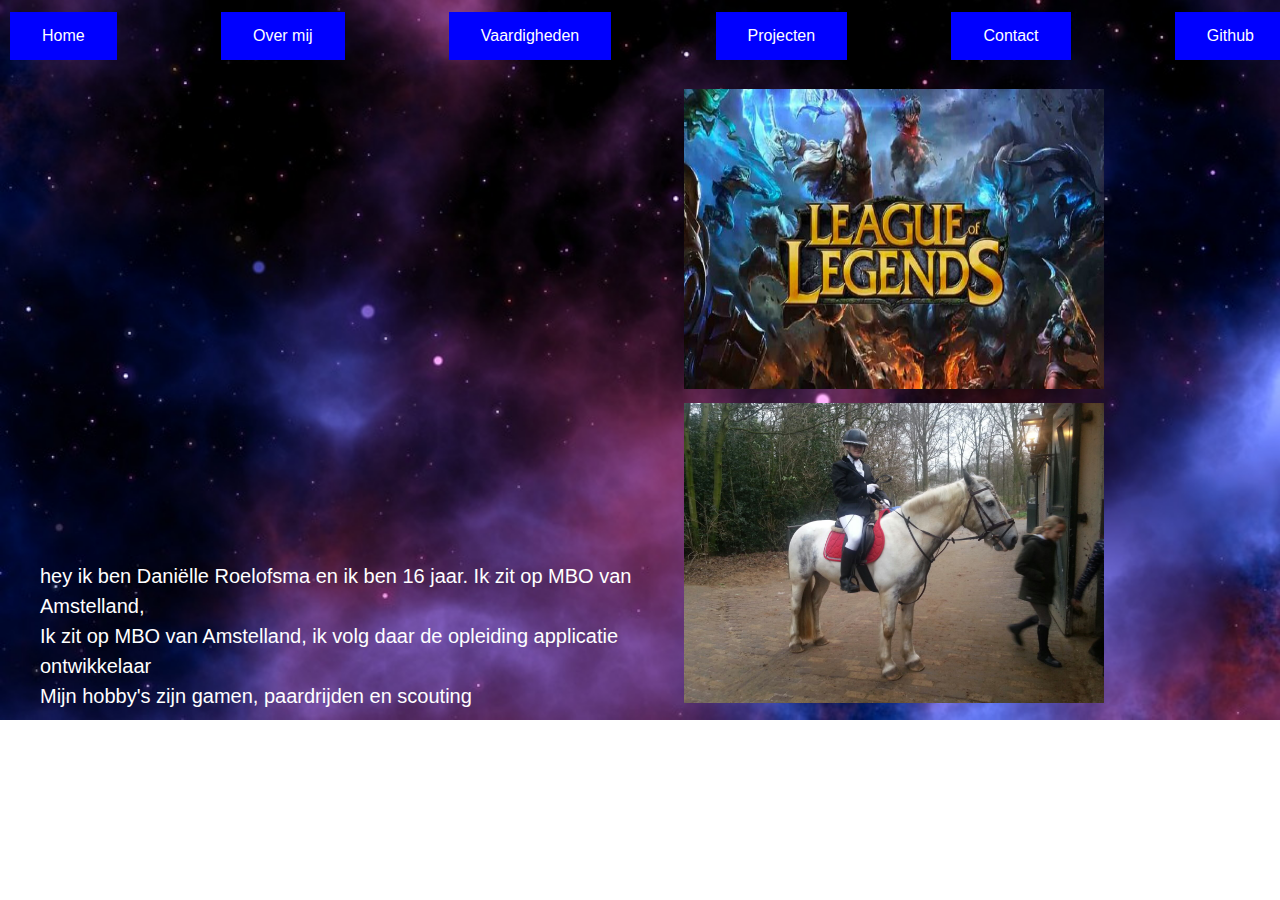
<file: index.html>
<!DOCTYPE html>

<html>

<head>
        <link rel="stylesheet" type="text/css" href="css/style.css">
        <script src="js/script.js"></script>
        <title>Home</title>
</head>

<header>
        <a class="button" href="index.html">Home</a>
        <a class="button" href="overmij.html">Over mij</a>
        <a class="button" href="vaardigheden.html">Vaardigheden</a>
        <a class="button" href="projecten.html">Projecten</a>    
        <a class="button" href="contact.html">Contact</a>
        <a class="button" href="https://github.com/ROC-van-Amsterdam-College-Amstelland/git-oefen-opdracht-1-DaantjeDaantje.git">Github</a>  
</header>

<body>   
        <div class="tekst">
                <p>hey ik ben Daniëlle Roelofsma en ik ben 16 jaar. Ik zit op MBO van Amstelland,</p>
                <p>Ik zit op MBO van Amstelland, ik volg daar de opleiding applicatie ontwikkelaar</p>
                <p>Mijn hobby's zijn gamen, paardrijden en scouting</p>
        </div>

        <div class="images">
                <img src="images/league.jpg" id="league" width="420" height="300">
                <img src="images/wedstrijd.jpg" width="420" height="300">
        </div>
</body>

</html>
</file>
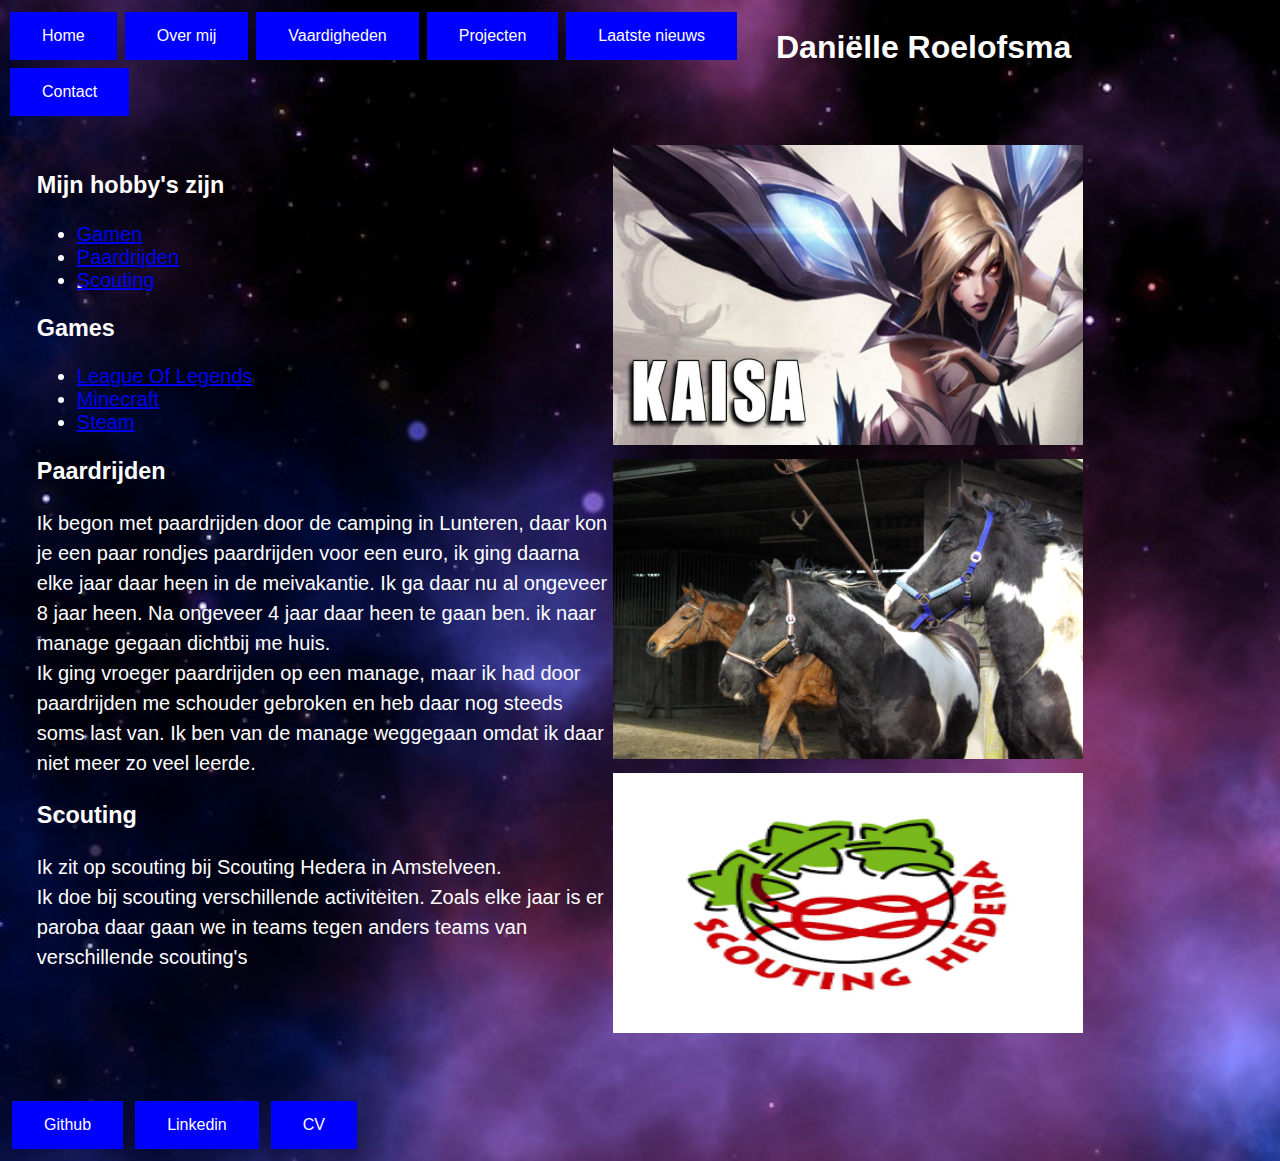
<file: overmij.html>
<!DOCTYPE html>

<html>

<head>
        <link rel="stylesheet" type="text/css" href="css/style.css">
        <script src="js/script.js"></script>
        <title>Over Mij</title>
</head>
<body>
<header>
        <nav>
        <a class="button" href="index.html">Home</a>
        <a class="button" href="overmij.html">Over mij</a>
        <a class="button" href="vaardigheden.html">Vaardigheden</a>
        <a class="button" href="projecten.html">Projecten</a>
        <a class="button" href="nieuws.html">Laatste nieuws</a>    
        <a class="button" href="contact.html">Contact</a>
        </nav>
        <div class="logo"><h1>Daniëlle Roelofsma</h1></div>
</header>

<main>     
        <div class="tekst">
                <h3>Mijn hobby's zijn</h3>
                <ul>
                        <li><a href="https://euw.leagueoflegends.com/en/">Gamen</a></li>
                        <li><a href="https://camping-beukhof.nl/">Paardrijden</a></li>
                        <li><a href="https://www.scoutinghedera.nl/">Scouting</a></li>
                </ul>
                <h3>Games</h3>
                <ul>
                        <li><a href="https://euw.leagueoflegends.com/en/">League Of Legends</a></li>
                        <li><a href="https://www.minecraft.net/">Minecraft</a></li>
                        <li><a href="https://store.steampowered.com/">Steam</a></li>
                </ul>
                <h3>Paardrijden</h3>
                <p>Ik begon met paardrijden door de camping in Lunteren, daar kon je een paar rondjes paardrijden voor een euro, ik ging daarna elke jaar daar heen in de meivakantie. Ik ga daar nu al ongeveer 8 jaar heen. Na ongeveer 4 jaar daar heen te gaan ben. ik naar manage gegaan dichtbij me huis.</p>
                <p>Ik ging vroeger paardrijden op een manage, maar ik had door paardrijden me schouder gebroken en heb daar nog steeds soms last van. Ik ben van de manage weggegaan omdat ik daar niet meer zo veel leerde.</p>
                
                <h3>Scouting</h3>
                <p>Ik zit op scouting bij Scouting Hedera in Amstelveen.</p>
                <p>Ik doe bij scouting verschillende activiteiten. Zoals elke jaar is er paroba daar gaan we in teams tegen anders teams van verschillende scouting's</p>
        </div>
        
        <div class="images">
                <img src="images/igkaisa.jpg" id="kaisa" width="470" height="300">
                <img src="images/lunteren.JPG" id="lunteren" width="470" height="300">
                <img src="images/scouting.jpg" id="scouting" width="470" height="260">
        </div>   
</main>

<footer>
        <a class="footerbutton" href="https://github.com/ROC-van-Amsterdam-College-Amstelland/git-oefen-opdracht-1-DaantjeDaantje.git">Github</a>
        <a class="footerbutton" href="https://www.linkedin.com/in/daniëlle-roelofsma-9b2914197/">Linkedin</a>
        <a class="footerbutton" href="overige/CV.docx" download>CV</a>
</footer>
</body>
</html>
</file>
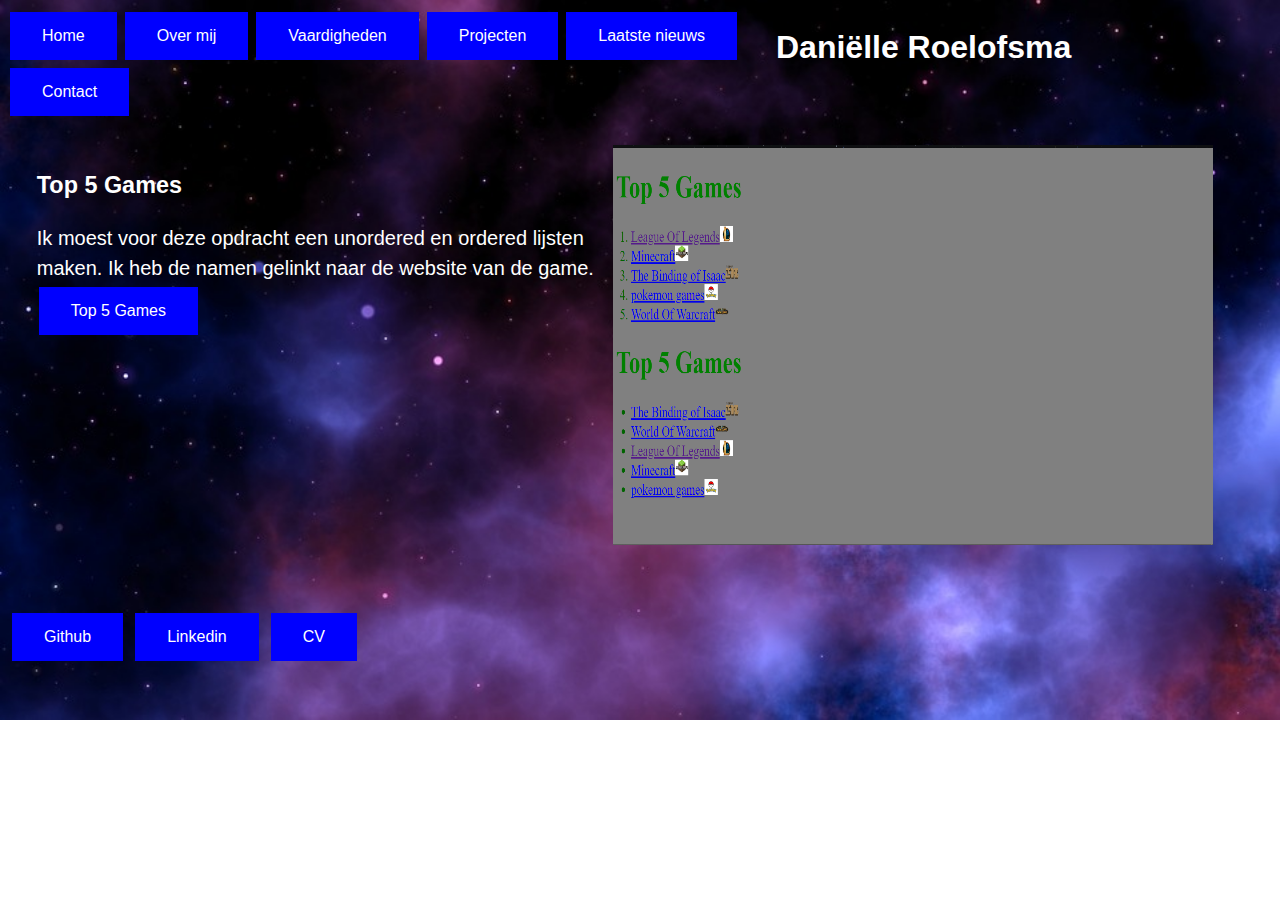
<file: projecten.html>
<!DOCTYPE html>

<html>

<head>
        <link rel="stylesheet" type="text/css" href="css/style.css">
        <script src="js/script.js"></script>
        <title>Projecten</title>
</head>

<body>
<header>
        <nav>
        <a class="button" href="index.html">Home</a>
        <a class="button" href="overmij.html">Over mij</a>
        <a class="button" href="vaardigheden.html">Vaardigheden</a>
        <a class="button" href="projecten.html">Projecten</a>
        <a class="button" href="nieuws.html">Laatste nieuws</a>    
        <a class="button" href="contact.html">Contact</a>
        </nav>
        <div class="logo"><h1>Daniëlle Roelofsma</h1></div>
</header>

<main>     
        <div class="tekst">
                <h3>Top 5 Games</h3>
                <p>Ik moest voor deze opdracht een unordered en ordered lijsten maken. Ik heb de namen gelinkt naar de website van de game.</p>
                <a class="button" href="top5games.html">Top 5 Games</a>
        </div>
    
        <div class="images">
                <div onclick="onclick()"><img src="images/top5games.jpg" id="website" width="600" height="400"></div>
        </div>
</main>

<footer>
        <a class="footerbutton" href="https://github.com/ROC-van-Amsterdam-College-Amstelland/git-oefen-opdracht-1-DaantjeDaantje.git">Github</a>
        <a class="footerbutton" href="https://www.linkedin.com/in/daniëlle-roelofsma-9b2914197/">Linkedin</a>
        <a class="footerbutton" href="overige/CV.docx" download>CV</a>
</footer>
</body>
</html>
</file>
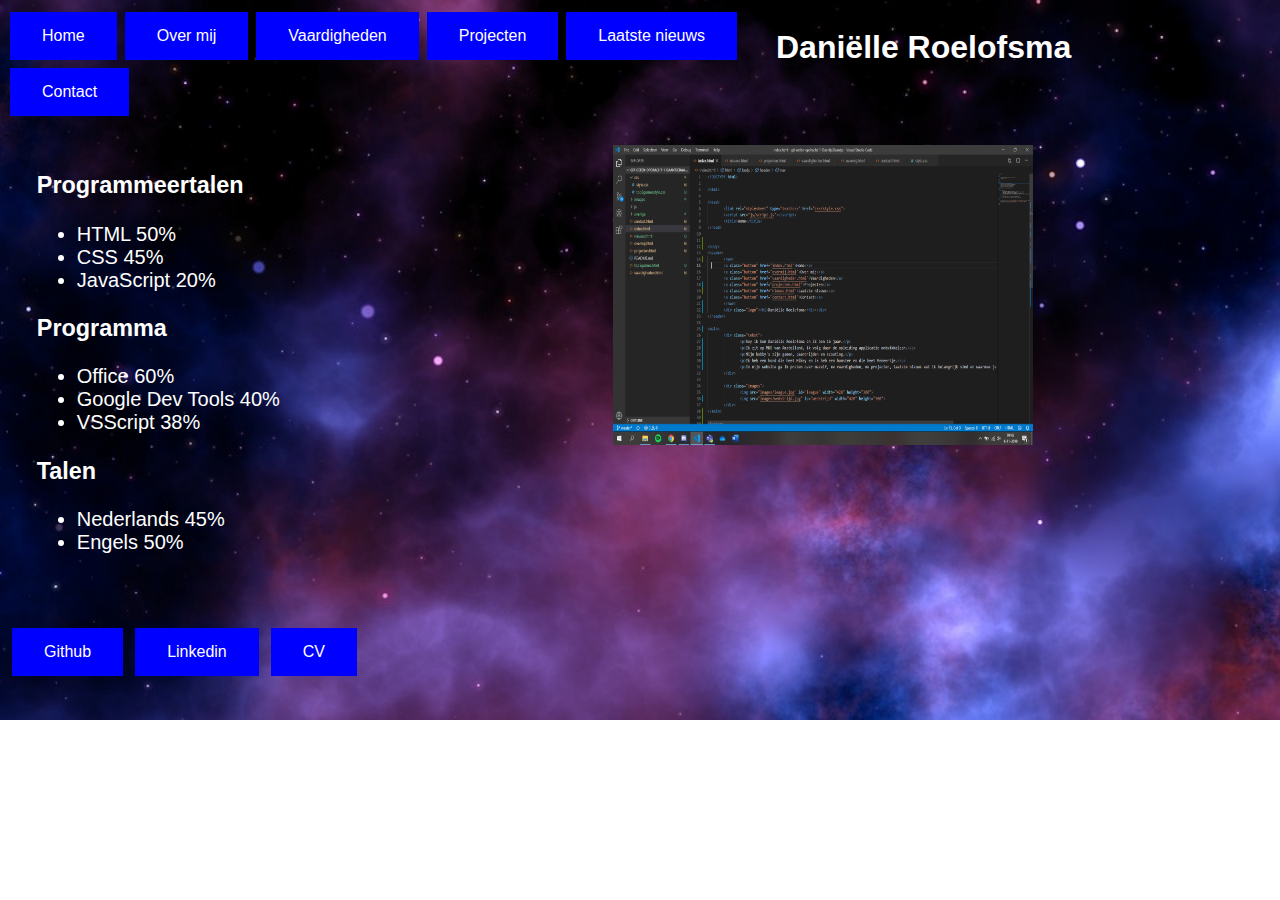
<file: vaardigheden.html>
<!DOCTYPE html>

<html>

<head>
        <link rel="stylesheet" type="text/css" href="css/style.css">
        <script src="js/script.js"></script>
        <title>Vaardigheden</title>
</head>
<body>
<header>
        <nav>
        <a class="button" href="index.html">Home</a>
        <a class="button" href="overmij.html">Over mij</a>
        <a class="button" href="vaardigheden.html">Vaardigheden</a>
        <a class="button" href="projecten.html">Projecten</a>
        <a class="button" href="nieuws.html">Laatste nieuws</a>    
        <a class="button" href="contact.html">Contact</a>
        </nav>
        <div class="logo"><h1>Daniëlle Roelofsma</h1></div>
</header>

<main>     
        <div class="tekst">
                <h3>Programmeertalen</h3>
                <ul>
                        <li>HTML 50%</li>
                        <li>CSS 45%</li>
                        <li>JavaScript 20%</li>
                </ul>
                <h3>Programma</h3>
                <ul>
                        <li>Office 60%</li>
                        <li>Google Dev Tools 40%</li>
                        <li>VSScript 38%</li>
                </ul>
                <h3>Talen</h3>
                <ul>
                        <li>Nederlands 45%</li>
                        <li>Engels 50%</li>
                </ul>
        </div>

        <div class="images">
                <img src="images/VSScript.PNG" id="VSScript" width="420" height="300">
        </div>
</main>

<footer>
        <a class="footerbutton" href="https://github.com/ROC-van-Amsterdam-College-Amstelland/git-oefen-opdracht-1-DaantjeDaantje.git">Github</a>
        <a class="footerbutton" href="https://www.linkedin.com/in/daniëlle-roelofsma-9b2914197/">Linkedin</a>
        <a class="footerbutton" href="overige/CV.docx" download>CV</a>
</footer>
</body>
</html>
</file>
<file: css/style.css>
.footerbutton{
    background-color: blue;
    border: none;
    color: white;
    padding: 15px 32px;
    text-align: center;
    text-decoration: none;
    display: inline-block;
    font-size: 16px;
    margin: 4px;
    cursor: pointer;
    color: white; 
    font-family: arial; 
}


.button{
    background-color: blue;
    border: none;
    color: white;
    padding: 15px 32px;
    text-align: center;
    text-decoration: none;
    display: inline-block;
    font-size: 16px;
    margin: 4px 2px;
    cursor: pointer;
    color: white;
    font-family: arial;
}

body{
    background-image: url("../images/achtergrond.jpg");
    background-repeat: no-repeat;
    background-size: cover;
    height: 100%;
    width: 100%;
}

p{
    margin: 0;
    padding: 0;
    line-height: 30px;
    font-family: arial;
}

header{
    display:flex;
    flex-direction: row;
    justify-content: space-between;
}

nav
{
    width:60%;
}

.logo
{
    color: white;
    width: 40%;
    font-family: Arial;
}

.tekst{
    height: 100%;
    width: 50%;
    color: white;
    display: inline-block;
    margin-left: 2.5%;
    margin-top: 2.5%;
    font-size: 20px;
    font-family: arial;
}

.images{
    height: 100%;
    width: 40%;
    display: inline-block;
    margin-top: 25px;
}

#league, #kaisa, #lunteren, #scouting, #VSScript, #website{
    margin-bottom: 10px;
}

main{
    display: flex;
    flex-direction: row;
    height: 90%;
    width: 90%;
}
 
footer{
    clear: both;
    height: 10%;
    margin-top: 50px;
}

.datum{
    background-color: blue;
    border: none;
    color: white;
    padding: 15px 32px;
    text-align: center;
    text-decoration: none;
    display: inline-block;
    font-size: 16px;
    margin: 4px;
    cursor: pointer;
    color: white; 
    font-family: arial; 
}
</file>
